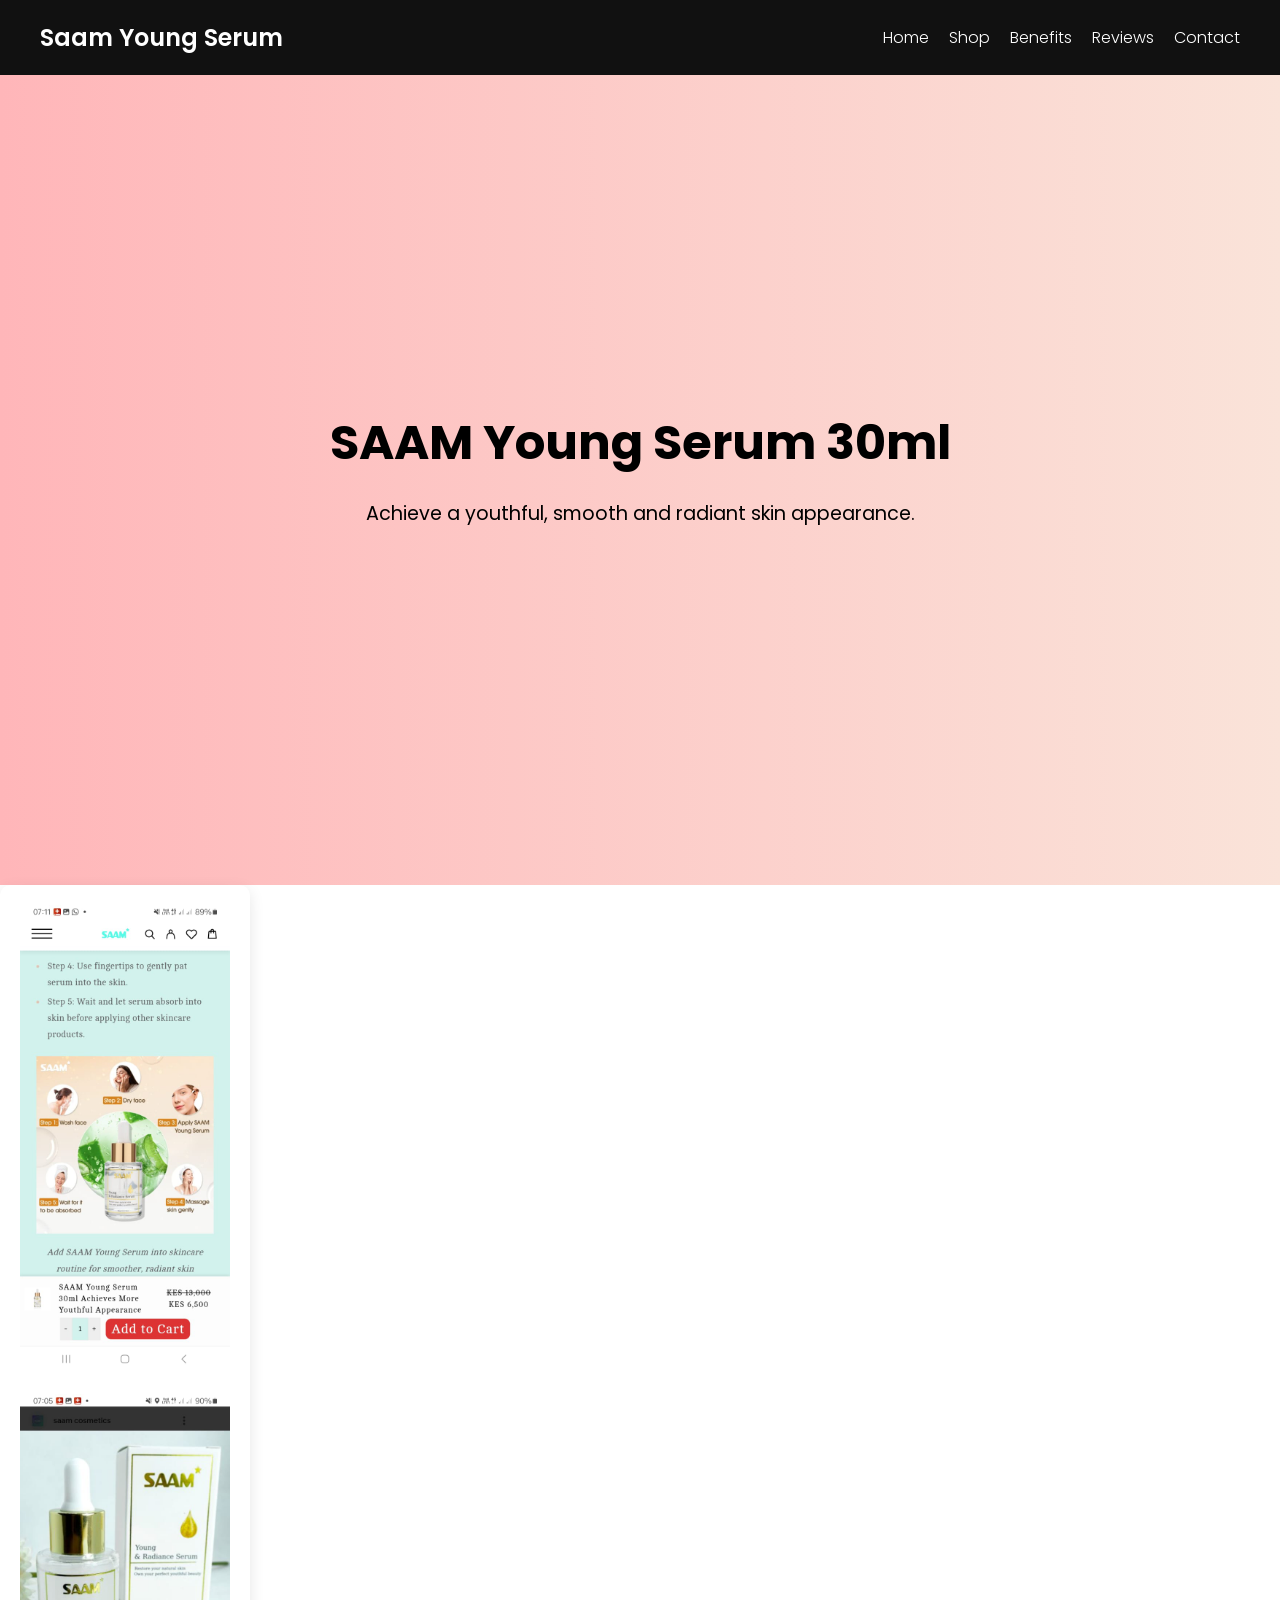
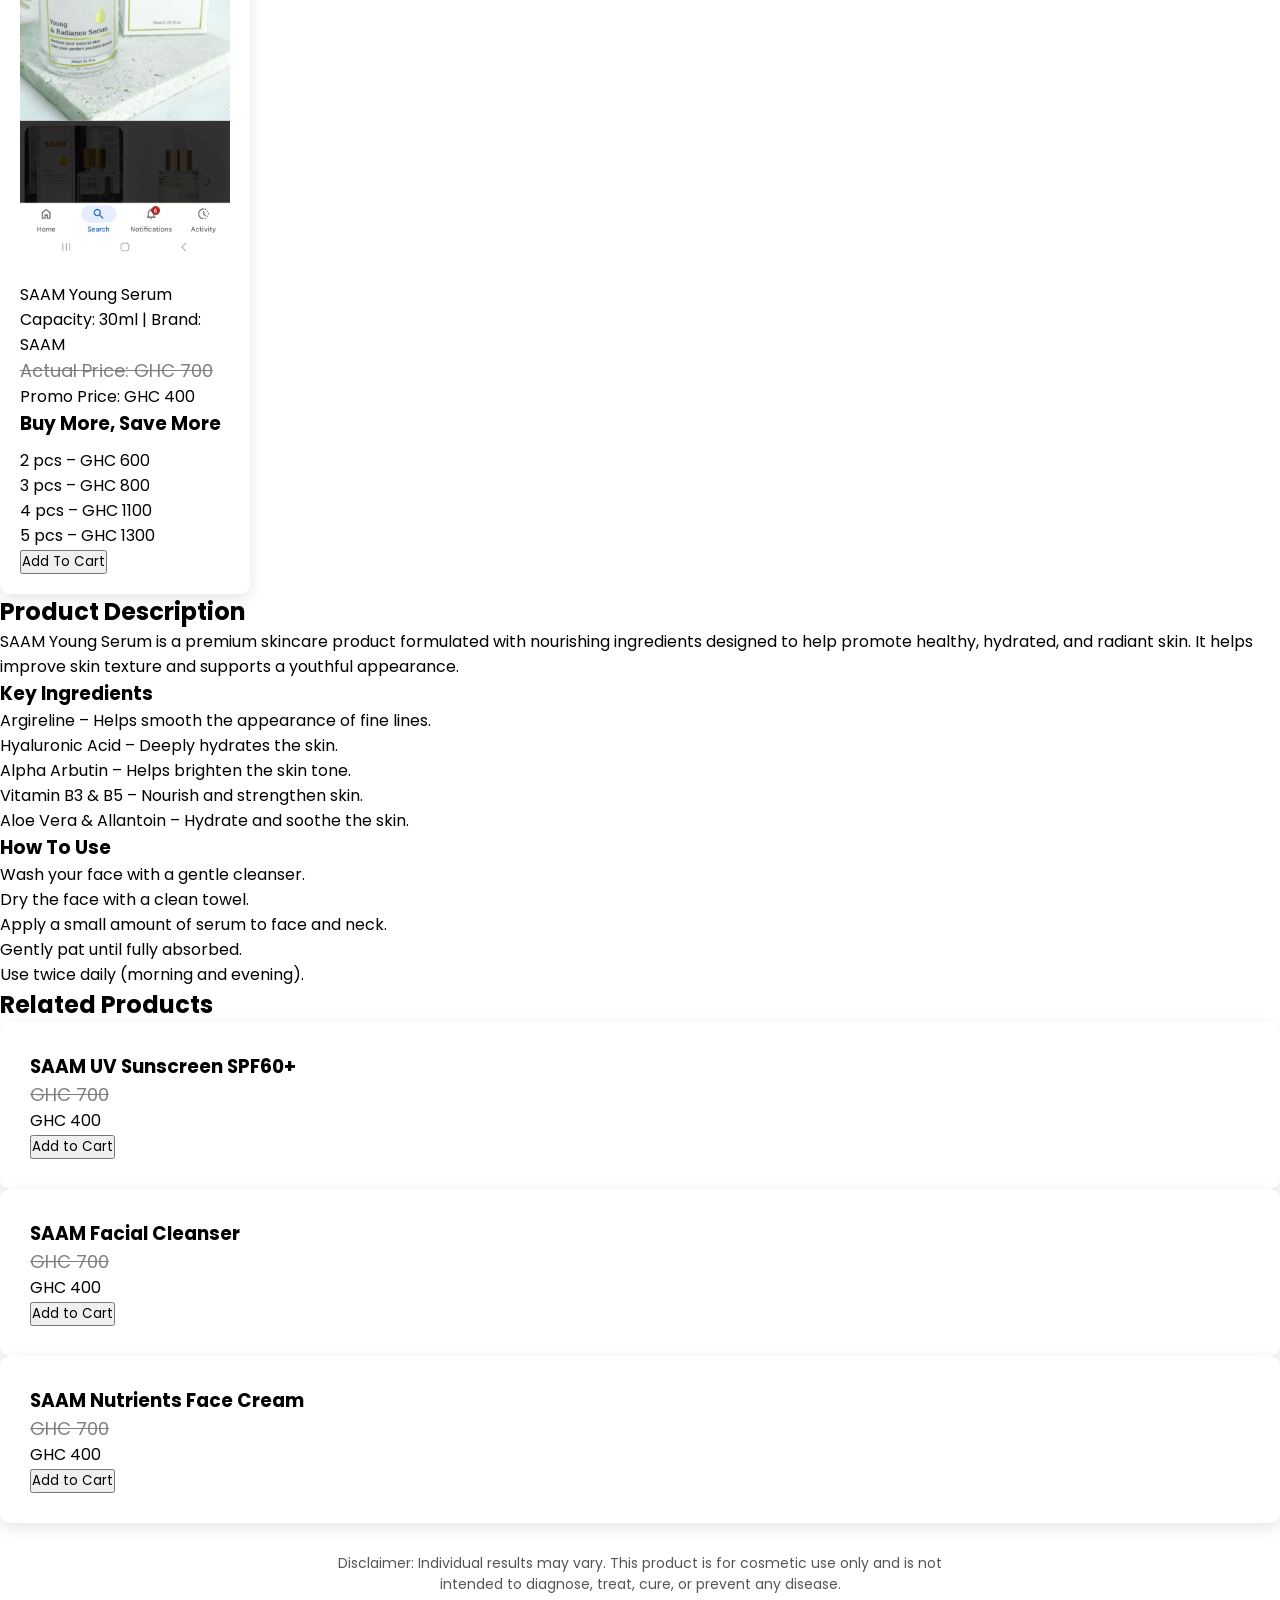
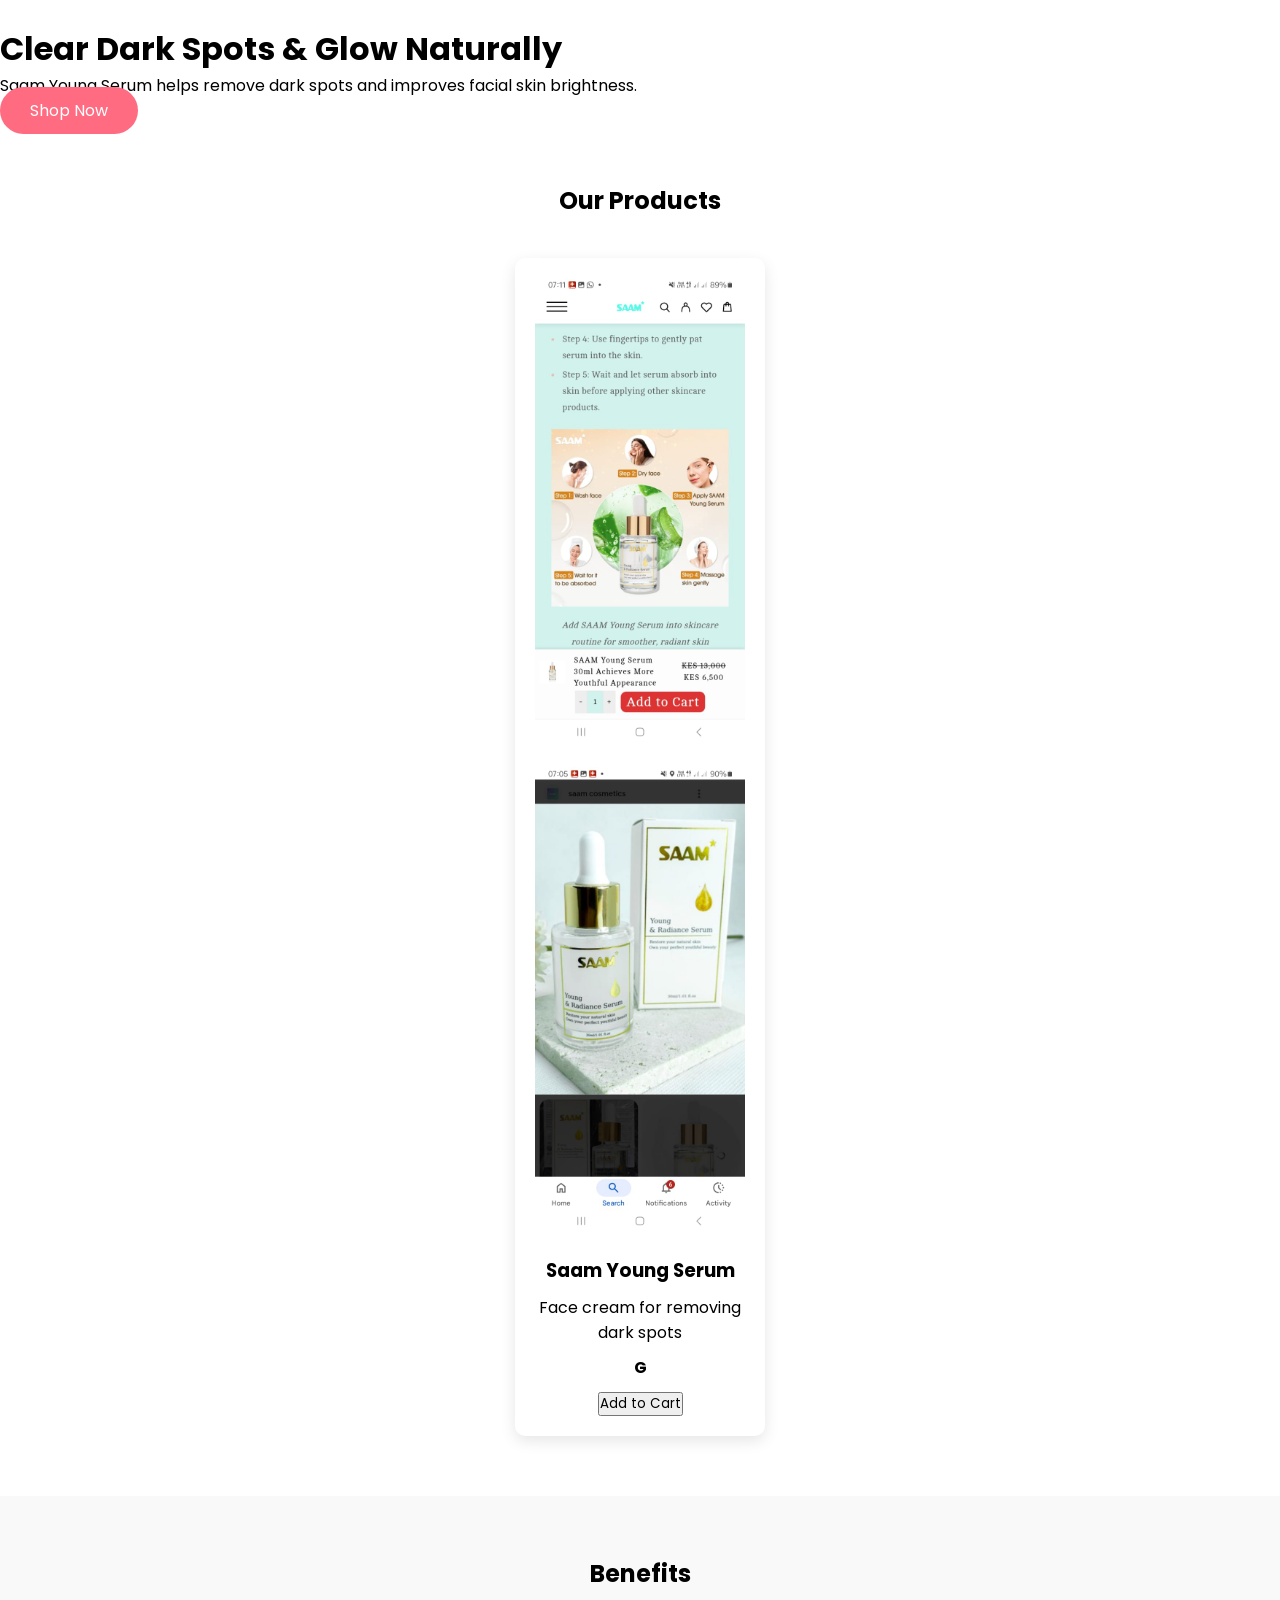
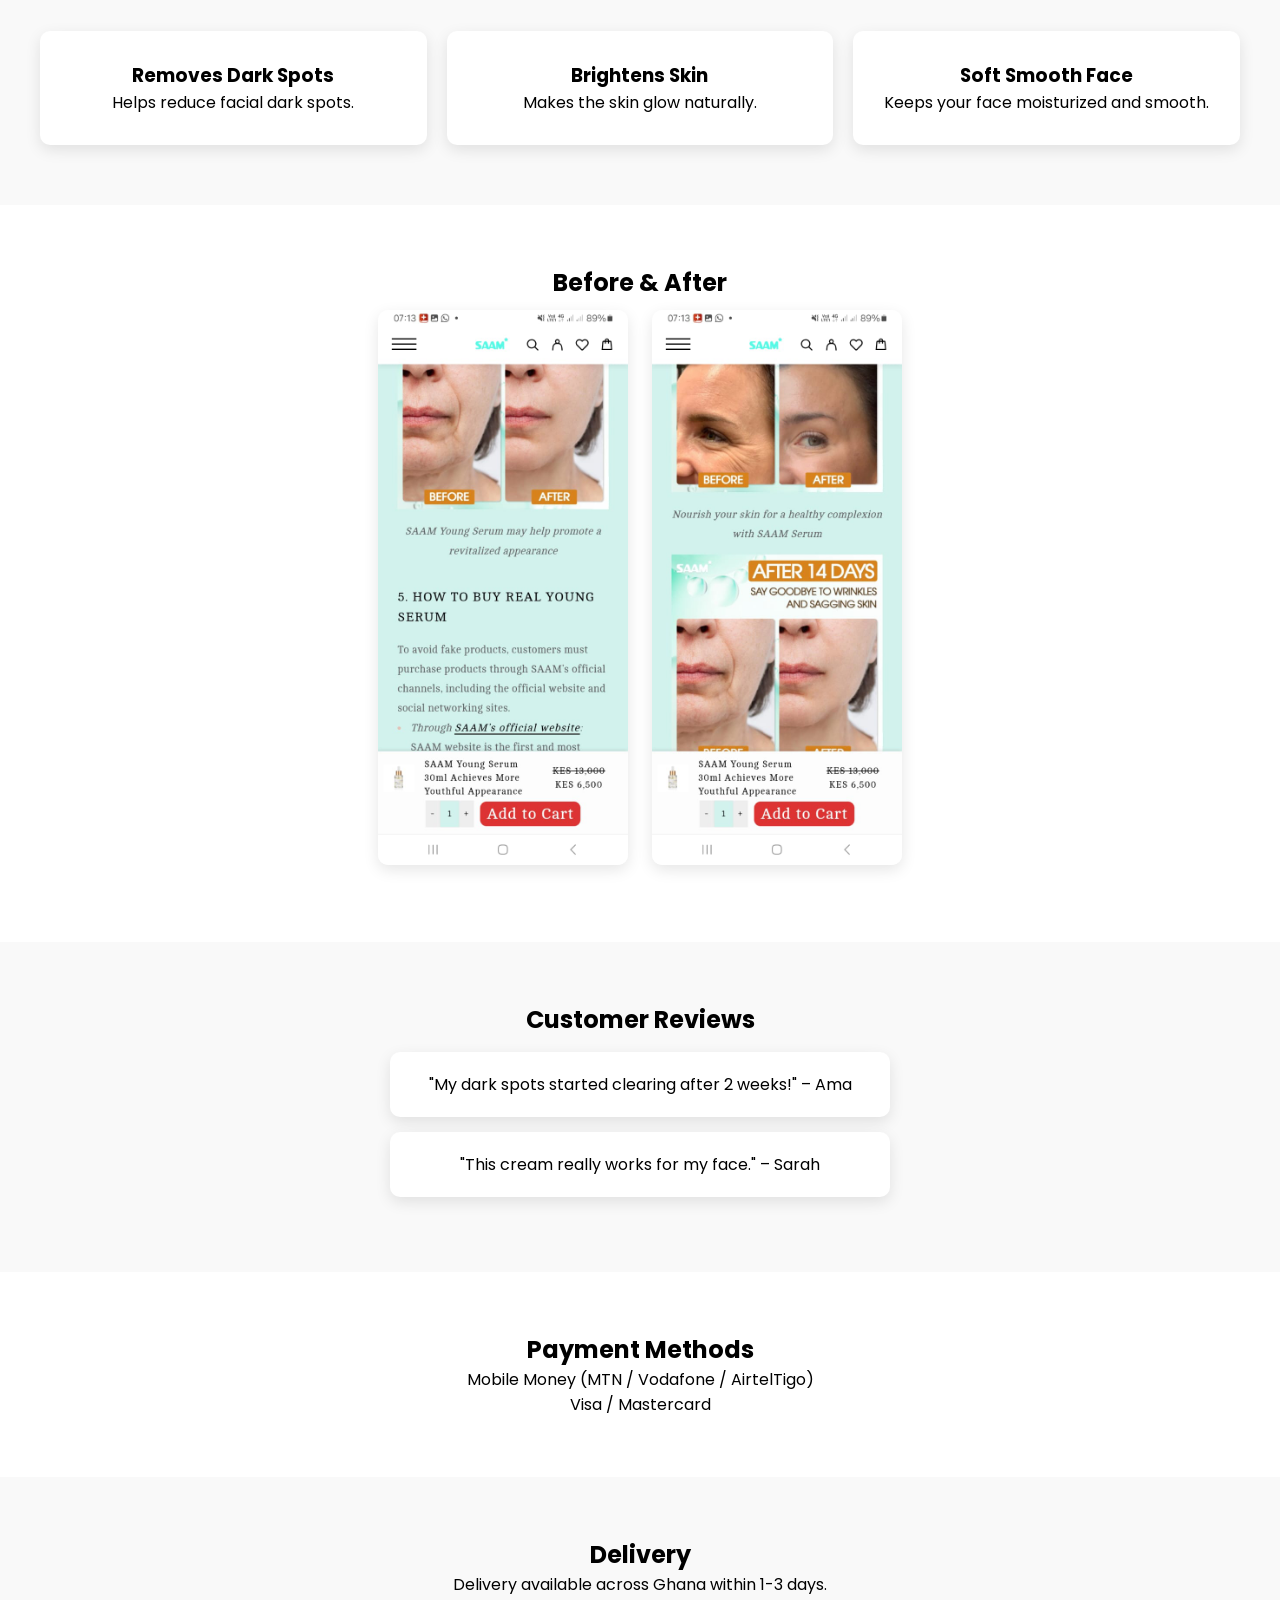
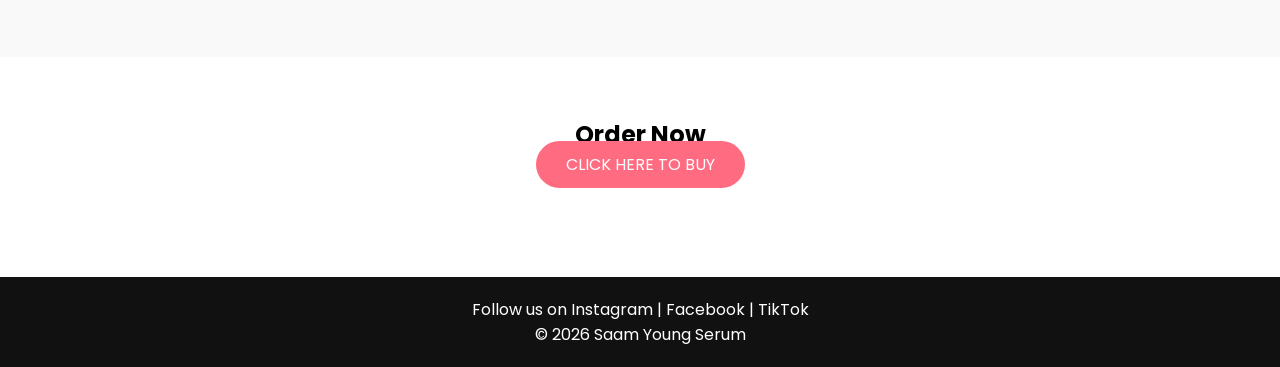
<file: index.html>
<!DOCTYPE html>
<html lang="en">
<head>
    <meta charset="UTF-8">
    <meta name="viewport" content="width=device-width, initial-scale=1.0">
    <title>Saam Young Serum Store</title>
    <link rel="stylesheet" href="style.css">
    <link href="https://fonts.googleapis.com/css2?family=Poppins:wght@300;400;600&display=swap" rel="stylesheet">

</head>
<body>
    
<nav class="navbar">

<h2 class="logo">Saam Young Serum</h2>

<ul class="nav-links">
<li><a href="#">Home</a></li>
<li><a href="#shop">Shop</a></li>
<li><a href="#benefits">Benefits</a></li>
<li><a href="#reviews">Reviews</a></li>
<li><a href="#contact">Contact</a></li>
</ul>

</nav>

<header class="hero">
    <h1>SAAM Young Serum 30ml</h1>

<p>Achieve a youthful, smooth and radiant skin appearance.</p>

</header>

<section id="product" class="product">

<img src="cream (1).jpg" alt="Saam Young Serum">
<img src="cream (2).jpg" alt="Saam Young Serum"

<h2>SAAM Young Serum</h2>
<p>Capacity: 30ml | Brand: SAAM</p>

<p class="old-price">Actual Price: GHC 700</p>

<p class="promo">Promo Price: GHC 400</p>

<div class="bundle">

<h3>Buy More, Save More</h3>

<p>2 pcs – GHC 600</p>
<p>3 pcs – GHC 800</p>
<p>4 pcs – GHC 1100</p>
<p>5 pcs – GHC 1300</p>

</div>

<button>Add To Cart</button>

</section>

<section id="details" class="details">

<h2>Product Description</h2>

<p>
SAAM Young Serum is a premium skincare product formulated with nourishing
ingredients designed to help promote healthy, hydrated, and radiant skin.
It helps improve skin texture and supports a youthful appearance.
</p>

<h3>Key Ingredients</h3>

<ul>

<li>Argireline – Helps smooth the appearance of fine lines.</li>

<li>Hyaluronic Acid – Deeply hydrates the skin.</li>

<li>Alpha Arbutin – Helps brighten the skin tone.</li>

<li>Vitamin B3 & B5 – Nourish and strengthen skin.</li>

<li>Aloe Vera & Allantoin – Hydrate and soothe the skin.</li>

</ul>

<h3>How To Use</h3>

<ol>

<li>Wash your face with a gentle cleanser.</li>

<li>Dry the face with a clean towel.</li>

<li>Apply a small amount of serum to face and neck.</li>

<li>Gently pat until fully absorbed.</li>

<li>Use twice daily (morning and evening).</li>

</ol>

</section>

<section id="related" class="related">

<h2>Related Products</h2>

<div class="product-grid">

<div class="card">

<h3>SAAM UV Sunscreen SPF60+</h3>

<p class="old-price">GHC 700</p>

<p class="promo">GHC 400</p>

<button>Add to Cart</button>

</div>

<div class="card">

<h3>SAAM Facial Cleanser</h3>

<p class="old-price">GHC 700</p>

<p class="promo">GHC 400</p>

<button>Add to Cart</button>

</div>

<div class="card">

<h3>SAAM Nutrients Face Cream</h3>

<p class="old-price">GHC 700</p>

<p class="promo">GHC 400</p>

<button>Add to Cart</button>

</div>

</div>

</section>

<section class="disclaimer">

<p>
Disclaimer: Individual results may vary. This product is for cosmetic use only
and is not intended to diagnose, treat, cure, or prevent any disease.
</p>

</section>

<h1>Clear Dark Spots & Glow Naturally</h1>

<p>Saam Young Serum helps remove dark spots and improves facial skin brightness.</p>

<a href="#shop" class="btn">Shop Now</a>

</header>

<section id="shop" class="shop">

<h2>Our Products</h2>

<div class="product-container">

<div class="product">

<img src="cream (1).jpg" alt="Saam Young Serum">
<img src="cream (2).jpg" alt="Saam Young Serum">


<h3>Saam Young Serum</h3>

<p>Face cream for removing dark spots</p>

<h4>G</h4>

<button>Add to Cart</button>

</div>

</div>

</section>

<section id="benefits" class="features">

<h2>Benefits</h2>

<div class="feature-grid">

<div class="card">
<h3>Removes Dark Spots</h3>
<p>Helps reduce facial dark spots.</p>
</div>

<div class="card">
<h3>Brightens Skin</h3>
<p>Makes the skin glow naturally.</p>
</div>

<div class="card">
<h3>Soft Smooth Face</h3>
<p>Keeps your face moisturized and smooth.</p>
</div>

</div>

</section>

<section class="before-after">

<h2>Before & After</h2>

<img src="before.jpg" alt="Before Skin">

<img src="after.jpg" alt="After Skin">

</section>

<section id="reviews" class="reviews">

<h2>Customer Reviews</h2>

<p>"My dark spots started clearing after 2 weeks!" – Ama</p>

<p>"This cream really works for my face." – Sarah</p>

</section>

<section class="payment">

<h2>Payment Methods</h2>

<p>Mobile Money (MTN / Vodafone / AirtelTigo)</p>

<p>Visa / Mastercard</p>

</section>

<section class="delivery">

<h2>Delivery</h2>

<p>Delivery available across Ghana within 1-3 days.</p>

</section>

<section id="contact" class="contact">

<h2>Order Now</h2>

<a href="order.html" class="btn">CLICK HERE TO BUY</a>

</section>

<footer class="footer">

<p>Follow us on Instagram | Facebook | TikTok</p>

<p>© 2026 Saam Young Serum</p>

</footer>
</body>
</html>
</file>
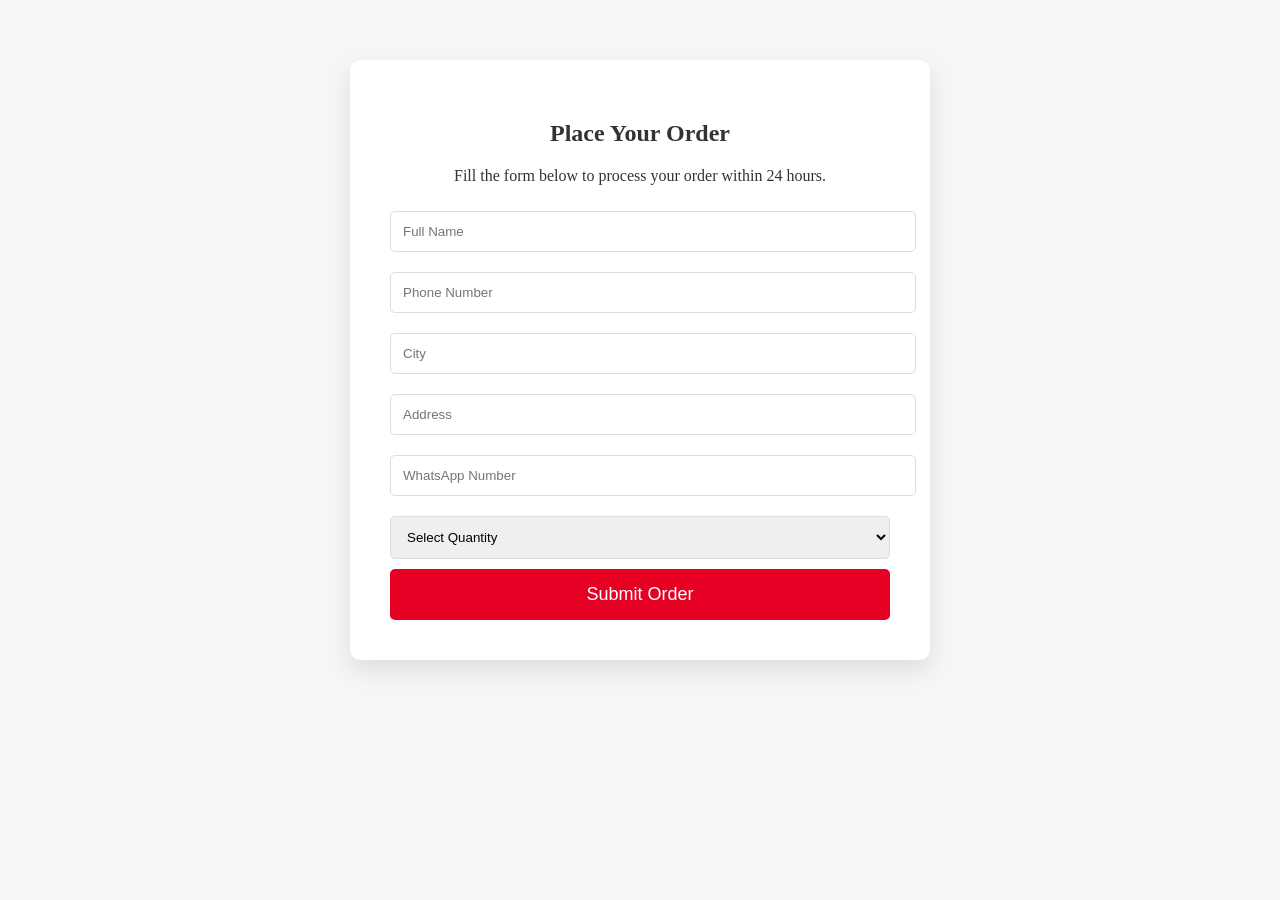
<file: order.html>
<!DOCTYPE html>
<html lang="en">
<head>
    <meta charset="UTF-8">
    <meta name="viewport" content="width=device-width, initial-scale=1.0">
    <title>SAAM Young Serum</title>
    <link rel="stylesheet" href="order.css">
</head>
<body>
   <div class="form-container">

<h2>Place Your Order</h2>

<p>Fill the form below to process your order within 24 hours.</p>

<form action="https://formsubmit.co/ayebillafestus054@gmail.com" method="POST">

<input type="text" name="Full Name" placeholder="Full Name" required>

<input type="text" name="Phone Number" placeholder="Phone Number" required>

<input type="text" name="City" placeholder="City" required>

<input type="text" name="Address" placeholder="Address" required>

<input type="text" name="WhatsApp Number" placeholder="WhatsApp Number">

<select name="Quantity" required>

<option value="">Select Quantity</option>

<option>1 Bottle – GHC 400</option>

<option>2 Bottles – GHC 600</option>

<option>3 Bottles – GHC 800</option>

<option>4 Bottles – GHC 1100</option>

<option>5 Bottles – GHC 1300</option>

</select>

<button type="submit" class="submit-btn">Submit Order</button>

</form>

</div> 
</body>
</html>
</file>
<file: style.css>
*{
margin:0;
padding:0;
box-sizing:border-box;
font-family:'Poppins', sans-serif;
}
.product-details{
padding:60px 40px;
max-width:900px;
margin:auto;
}

.product-details h2{
margin-bottom:10px;
font-size:28px;
}

.brand{
color:#777;
margin-bottom:10px;
}

.old-price{
text-decoration:line-through;
color:gray;
font-size:18px;
}

.promo-price{
color:#e63946;
font-size:24px;
font-weight:bold;
margin:10px 0;
}

.product-details ul{
margin-top:10px;
margin-bottom:20px;
padding-left:20px;
}

.product-details li{
margin:6px 0;
}

.product-details ol{
padding-left:20px;
margin-bottom:20px;
}

.product-details h3{
margin-top:25px;
margin-bottom:10px;
}

.related-products{
padding:60px 40px;
text-align:center;
}

.product-container{
display:flex;
justify-content:center;
flex-wrap:wrap;
gap:25px;
margin-top:30px;
}

.product{
background:white;
padding:25px;
border-radius:10px;
width:250px;

box-shadow:0 5px 15px rgba(0,0,0,0.1);

transition:0.3s;
}

.product:hover{
transform:translateY(-5px);
}

.product h3{
margin-bottom:10px;
}

.disclaimer{
text-align:center;
padding:30px;
font-size:14px;
color:#555;
max-width:700px;
margin:auto;
}
.navbar{
display:flex;
justify-content:space-between;
align-items:center;
padding:20px 40px;
background:#111;
color:white;

position:sticky;
top:0;
z-index:100;
}

.logo{
font-weight:600;
}

.nav-links{
display:flex;
list-style:none;
gap:20px;
}

.nav-links a{
text-decoration:none;
color:white;
font-weight:300;
}

.nav-links a:hover{
color:#ff6b81;
}


.hero{
height:90vh;
display:flex;
flex-direction:column;
justify-content:center;
align-items:center;
text-align:center;

background:linear-gradient(to right,#ffb6b9,#fae3d9);

padding:20px;
}

.hero h1{
font-size:3rem;
margin-bottom:20px;
}

.hero p{
font-size:1.2rem;
margin-bottom:25px;
max-width:600px;
}

.btn{
background:#ff6b81;
color:white;
padding:12px 30px;
text-decoration:none;
border-radius:30px;

transition:0.3s;
border:none;
cursor:pointer;
}

.btn:hover{
background:#333;
}

.shop{
padding:60px 40px;
text-align:center;
}

.product-container{
display:flex;
justify-content:center;
flex-wrap:wrap;
gap:30px;
margin-top:40px;
}

.product{
background:white;
padding:20px;
border-radius:10px;
width:250px;

box-shadow:0 5px 15px rgba(0,0,0,0.1);

transition:0.3s;
}

.product:hover{
transform:translateY(-5px);
}

.product img{
width:100%;
border-radius:10px;
margin-bottom:15px;
}

.product h3{
margin-bottom:10px;
}

.product h4{
margin:10px 0;
}

.features{
padding:60px 40px;
text-align:center;
background:#f9f9f9;
}

.feature-grid{
display:grid;
grid-template-columns:repeat(auto-fit,minmax(250px,1fr));
gap:20px;

margin-top:40px;
}

.card{
background:white;
padding:30px;
border-radius:10px;

box-shadow:0 5px 15px rgba(0,0,0,0.1);
}

.before-after{
padding:60px 40px;
text-align:center;
}

.before-after img{
width:250px;
margin:10px;
border-radius:10px;

box-shadow:0 5px 15px rgba(0,0,0,0.1);
}

.reviews{
padding:60px 40px;
text-align:center;
background:#f9f9f9;
}

.reviews p{
margin:15px auto;
max-width:500px;
background:white;
padding:20px;

border-radius:10px;

box-shadow:0 5px 15px rgba(0,0,0,0.1);
}

.payment{
padding:60px 40px;
text-align:center;
}

.delivery{
padding:60px 40px;
text-align:center;
background:#f9f9f9;
}

.contact{
padding:60px 40px;
text-align:center;
}

.footer{
background:#111;
color:white;
text-align:center;
padding:20px;
margin-top:40px;
}

@media (max-width:768px){

.navbar{
flex-direction:column;
gap:10px;
}

.hero h1{
font-size:2rem;
}

.product-container{
flex-direction:column;
align-items:center;
}

.before-after img{
width:90%;
}

}
</file>
<file: order.css>
e13"}
{
margin:0;
padding:0;
box-sizing:border-box;
font-family:Arial, Helvetica, sans-serif;
}

body{
background:#f6f6f6;
color:#333;
}

.hero{
background:linear-gradient(120deg,#ff4b6e,#ff8fa3);
color:white;
text-align:center;
padding:60px 20px;
}

.product{
text-align:center;
padding:40px;
background:white;
max-width:800px;
margin:auto;
margin-top:-40px;
border-radius:10px;
box-shadow:0 10px 25px rgba(0,0,0,0.1);
}

.product img{
width:250px;
margin-bottom:20px;
}

.brand{
color:gray;
margin-bottom:10px;
}

.old-price{
text-decoration:line-through;
color:#888;
margin-top:10px;
}

.promo{
color:#e60023;
font-size:28px;
font-weight:bold;
margin:10px 0;
}

.bundle{
background:#fff2f2;
padding:20px;
margin:20px auto;
width:250px;
border-radius:8px;
}

.bundle p{
margin:5px 0;
}

/ BUY BUTTON /

.buy-btn{
background:#e60023;
color:white;
padding:15px 30px;
border:none;
border-radius:5px;
font-size:18px;
cursor:pointer;
margin-top:20px;
}

.buy-btn:hover{
background:black;
}

section{
padding:40px 20px;
max-width:900px;
margin:auto;
}

ul,ol{
margin-top:15px;
padding-left:20px;
}

li{
margin-bottom:8px;
}

.form-container{
max-width:500px;
margin:60px auto;
background:white;
padding:40px;
border-radius:10px;
box-shadow:0 10px 25px rgba(0,0,0,0.1);
text-align:center;
}

.form-container input,
.form-container select{
width:100%;
padding:12px;
margin:10px 0;
border:1px solid #ddd;
border-radius:5px;
}

.submit-btn{
width:100%;
background:#e60023;
color:white;
padding:15px;
border:none;
border-radius:5px;
font-size:18px;
cursor:pointer;
}

.submit-btn:hover{
background:black;
}

footer{
text-align:center;
padding:20px;
background:#111;
color:white;
margin-top:40;
}
</file>
